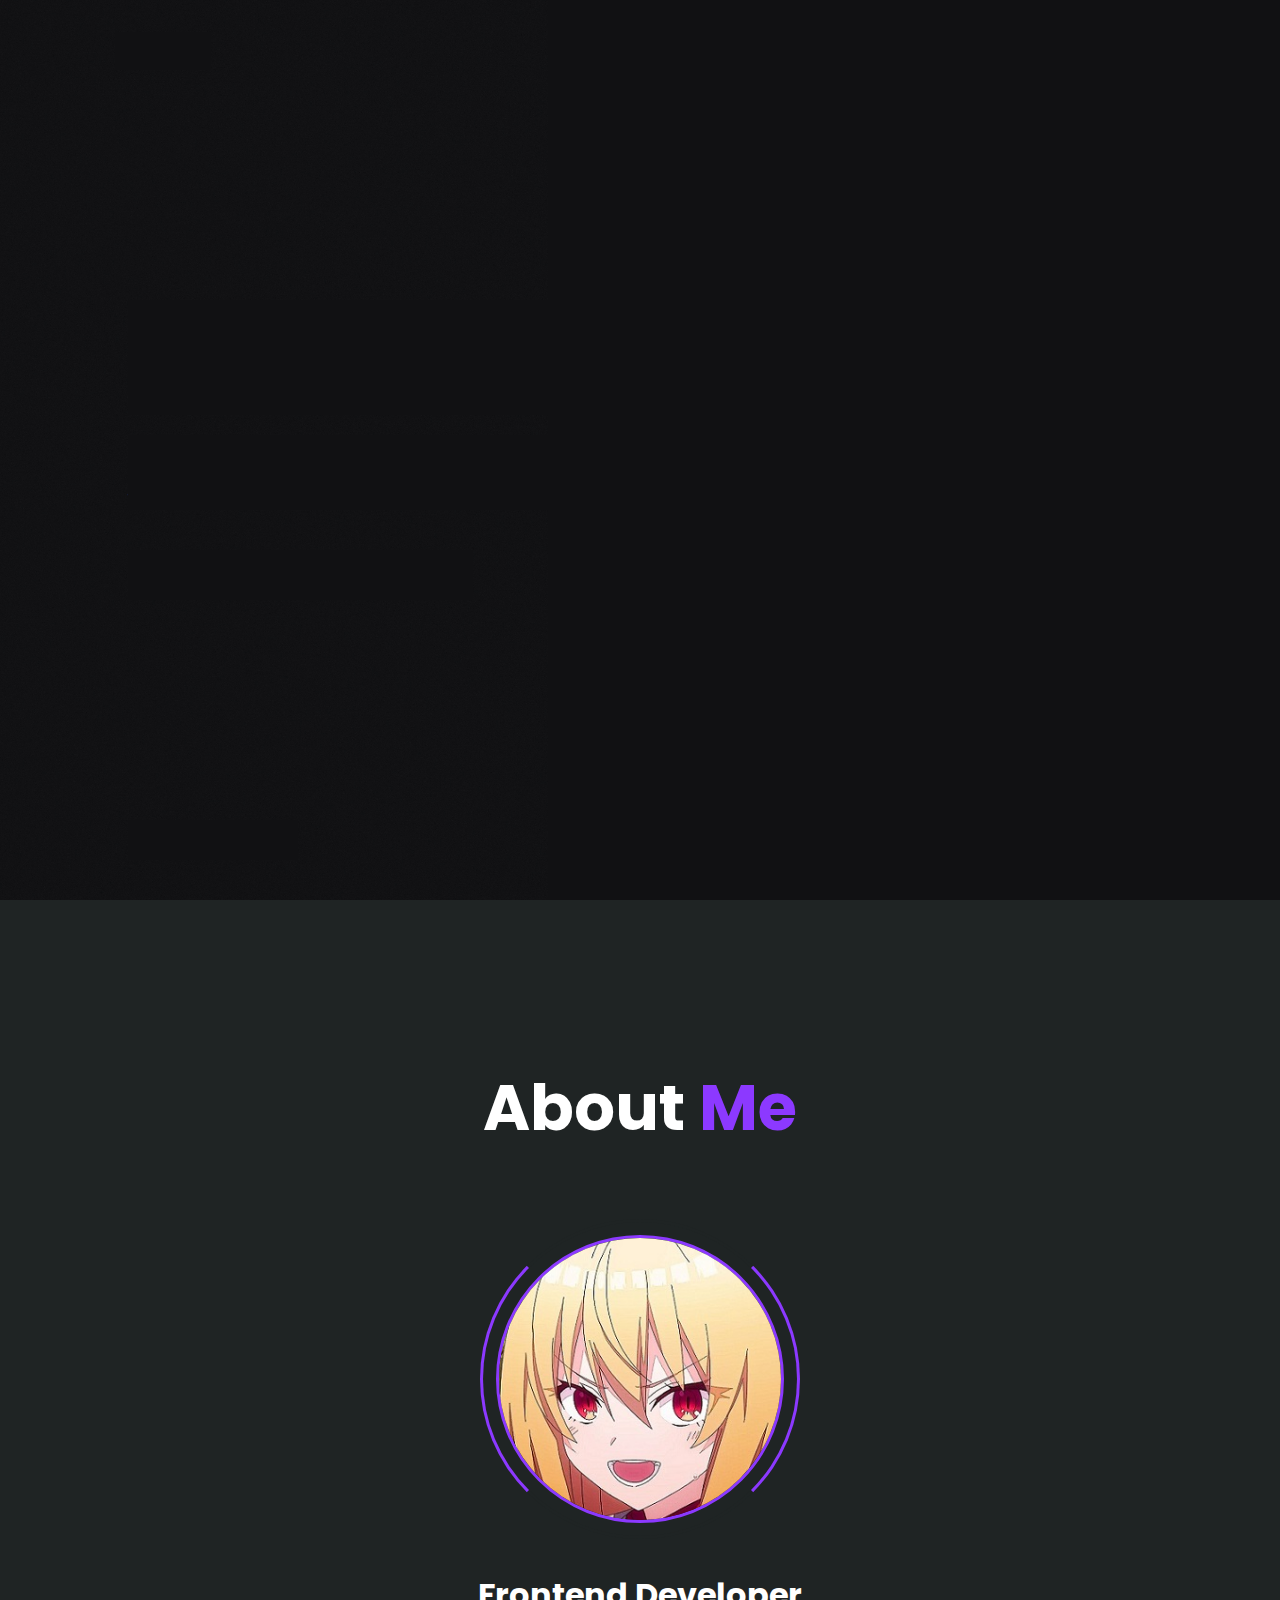
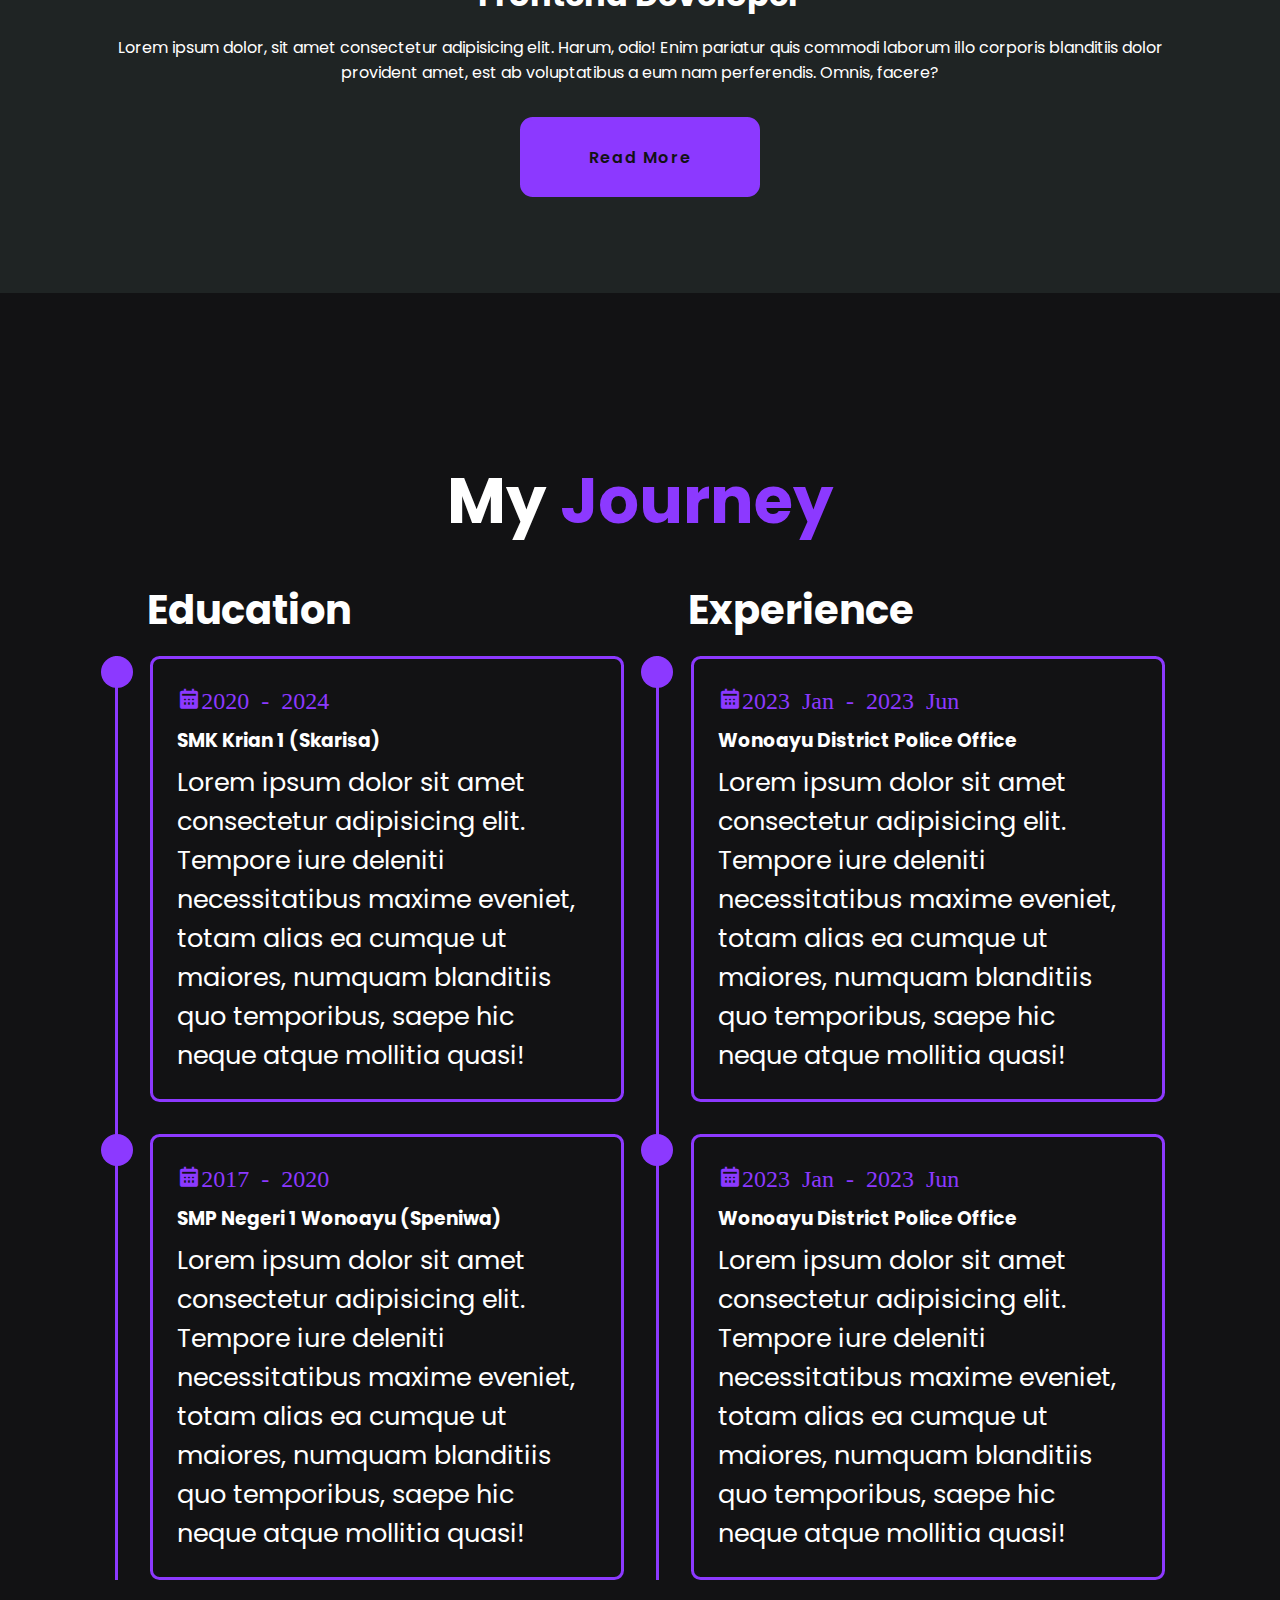
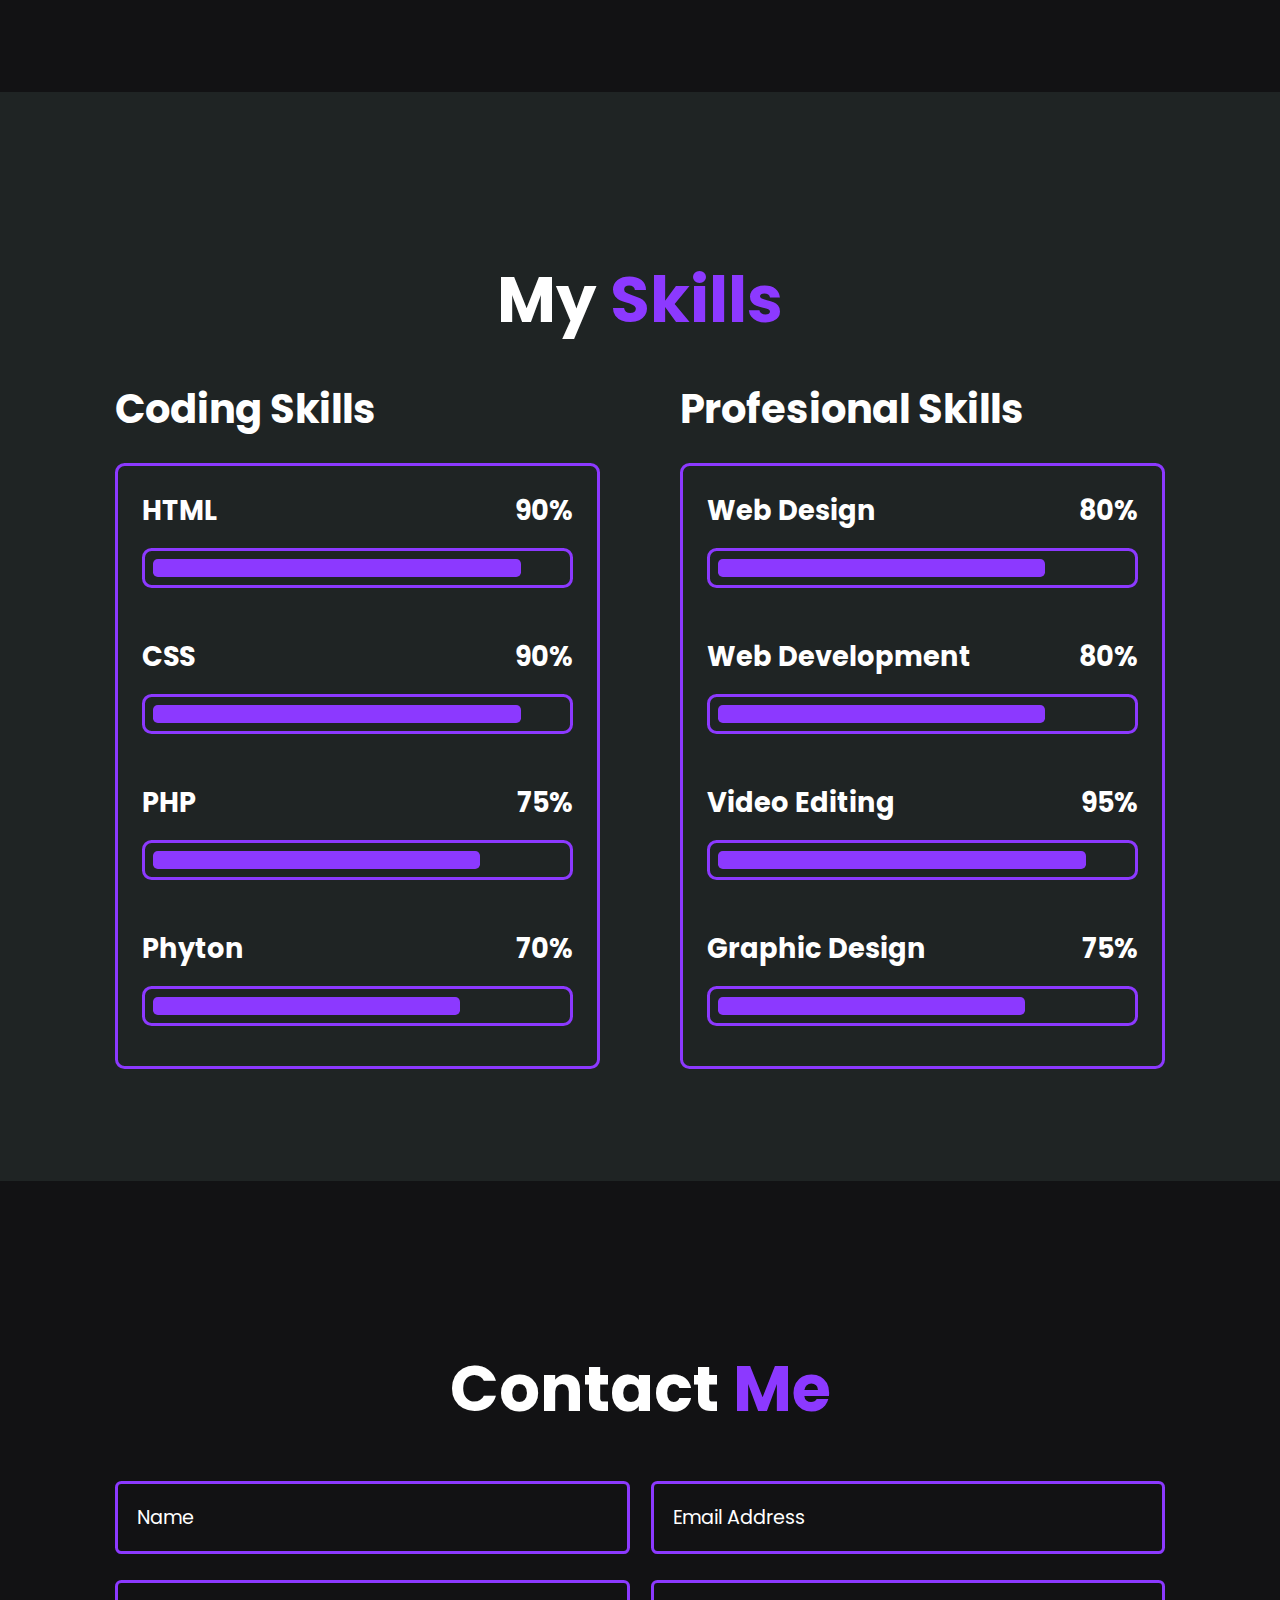
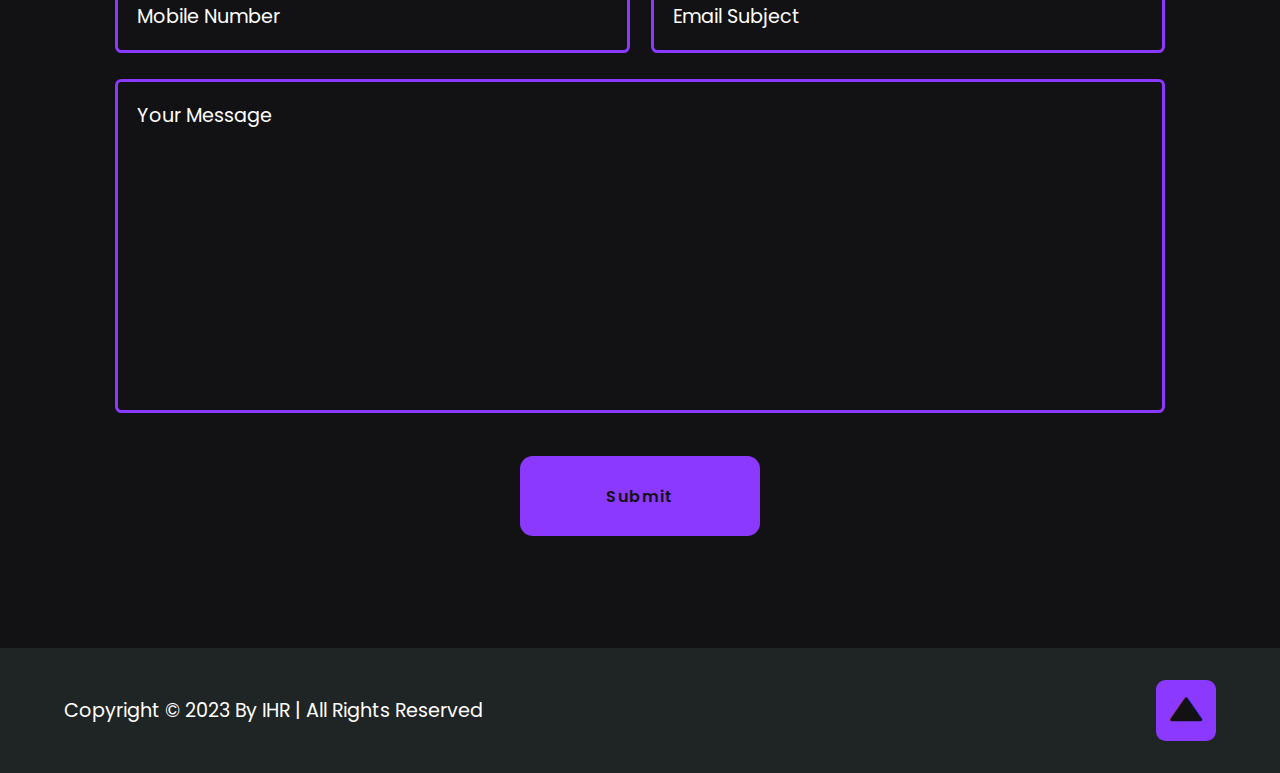
<file: index.html>
<!DOCTYPE html>
<html lang="en">

<head>
    <meta charset="UTF-8">
    <meta http-equiv="X-UA-Compatible" content="IE=edge">
    <meta name="viewport" content="width=device-width, initial-scale=1.0">
    <title>Personal Portfolio Website HTML CSS Only | Codehal</title>
    <link rel="stylesheet" href="style.css">
    <link rel="icon" type="image/x-icon" href="image/foto-profile.jpg">
    <link href='https://unpkg.com/boxicons@2.1.4/css/boxicons.min.css' rel='stylesheet'>
</head>

<body>
    <!-- Navbar Section Design -->
    <header class="header">
        <a href="#" class="logo">Irawan.</a>

        <nav class="navbar">
            <a href="#home" class="active">Home</a>
            <a href="#about">About</a>
            <a href="#education">Education</a>
            <a href="#skills">Skills</a>
            <a href="login.html">Log Out</a>
        </nav>
    </header>
    <!-- Home Section Design -->
    <section class="home" id="home">
        <div class="home-content">
            <h1>Hi, I'm Irawan H.R</h1>
            <h3>Just Ordinary Person</h3>
            <p>Lorem ipsum dolor sit amet, consectetur adipisicing elit. Atque molestias reiciendis ex illo obcaecati, dolores nisi iusto sit deleniti suscipit aspernatur temporibus ipsa! Sit dolores sequi ullam, delectus autem alias?</p>
            
            <div class="btn-box">
                <a href="IHR.pdf" class="btn">Download CV</a>
                <a href="#contact" class="btn">Contact</a>
            </div>
        </div>
        <div class="home-sci">
            <a href="#"><i class='bx bxl-tiktok'></i></a>
            <a href="#"><i class='bx bxl-instagram' ></i></a>
        </div>
        <span class="home-imgHover"></span>

    </section>
    <!-- About Section Design -->
    <section class="about" id="about">
        <h2 class="heading">About <span>Me</span></h2>

        <div class="about-img">
            <img src="image/About.jpg" alt="">
            <span class="circle-spin"></span>
        </div>

        <div class="about-content">
            <h3>Frontend Developer</h3>
            <p>Lorem ipsum dolor, sit amet consectetur adipisicing elit. Harum, odio! Enim pariatur quis commodi 
                laborum illo corporis blanditiis dolor provident amet, est ab voluptatibus a eum nam perferendis.
                 Omnis, facere?</p>

            <div class="btn-box btns">
                <a href="#" class="btn">Read More</a>
            </div>
        </div>
    </section>
    <!-- Edu&Exp Section Design -->
    <section class="education" id="education">
        <h2 class="heading">My <span>Journey</span></h2>

        <div class="education-row">
            <!-- Education -->
            <div class="education-column">
                <h3 class="title">Education</h3>

                <div class="education-box">
                    <div class="education-content">
                        <div class="content">
                            <div class="year"><i class='bx bxs-calendar'>2020 - 2024 </i></div>
                            <h3>SMK Krian 1 (Skarisa)</h3>
                            <p>Lorem ipsum dolor sit amet consectetur adipisicing elit. Tempore iure deleniti necessitatibus maxime eveniet, totam alias ea cumque ut maiores, numquam blanditiis quo temporibus, saepe hic neque atque mollitia quasi!</p>
                        </div>
                    </div>
                        <div class="education-content">
                            <div class="content">
                            <div class="year"><i class='bx bxs-calendar'>2017 - 2020 </i></div>
                            <h3>SMP Negeri 1 Wonoayu (Speniwa)</h3>
                            <p>Lorem ipsum dolor sit amet consectetur adipisicing elit. Tempore iure deleniti necessitatibus maxime eveniet, totam alias ea cumque ut maiores, numquam blanditiis quo temporibus, saepe hic neque atque mollitia quasi!</p>

                        </div>
                    </div>
                </div>
            </div>
            <!-- Experience -->
            <div class="education-column">
                <h3 class="title">Experience</h3>

                <div class="education-box">
                    <div class="education-content">
                        <div class="content">
                            <div class="year"><i class='bx bxs-calendar'>2023 Jan - 2023 Jun </i></div>
                            <h3>Wonoayu District Police Office</h3>
                            <p>Lorem ipsum dolor sit amet consectetur adipisicing elit. Tempore iure deleniti necessitatibus maxime eveniet, totam alias ea cumque ut maiores, numquam blanditiis quo temporibus, saepe hic neque atque mollitia quasi!</p>

                        </div>
                    </div>
                    <div class="education-content">
                        <div class="content">
                            <div class="year"><i class='bx bxs-calendar'>2023 Jan - 2023 Jun </i></div>
                            <h3>Wonoayu District Police Office</h3>
                            <p>Lorem ipsum dolor sit amet consectetur adipisicing elit. Tempore iure deleniti necessitatibus maxime eveniet, totam alias ea cumque ut maiores, numquam blanditiis quo temporibus, saepe hic neque atque mollitia quasi!</p>

                        </div>
                    </div>
                </div>
            </div>

        </div>
    </section>

    <!-- Skill Section Design -->
    <section class="skills" id="skills">
        <h2 class="heading">My <span>Skills</span></h2>

        <div class="skills-row">
            <div class="skills-column">
                <h3 class="title">Coding Skills</h3>

                <div class="skills-box">
                    <div class="skills-content">
                        <div class="progress">
                            <h3>HTML <span>90%</span></h3>
                            <div class="bar"><span></span></div>
                        </div>

                        <div class="progress">
                            <h3>CSS <span>90%</span></h3>
                            <div class="bar"><span></span></div>
                        </div>

                        <div class="progress">
                            <h3>PHP <span>75%</span></h3>
                            <div class="bar"><span></span></div>
                        </div>

                        <div class="progress">
                            <h3>Phyton <span>70%</span></h3>
                            <div class="bar"><span></span></div>
                        </div>
                    </div>
                </div>
            </div>

            <div class="skills-column">
                <h3 class="title">Profesional Skills</h3>

                <div class="skills-box">
                    <div class="skills-content">
                        <div class="progress">
                            <h3>Web Design <span>80%</span></h3>
                            <div class="bar"><span></span></div>
                        </div>

                        <div class="progress">
                            <h3>Web Development <span>80%</span></h3>
                            <div class="bar"><span></span></div>
                        </div>

                        <div class="progress">
                            <h3>Video Editing <span>95%</span></h3>
                            <div class="bar"><span></span></div>
                        </div>

                        <div class="progress">
                            <h3>Graphic Design <span>75%</span></h3>
                            <div class="bar"><span></span></div>
                        </div>
                    </div>
                </div>
            </div>
        </div>
    </section>

<!-- Contact Section Design -->
    <section class="contact" id="contact">
        <h2 class="heading">Contact <span>Me</span></h2>

        <form action="#">
            <div class="input-box">
                <div class="input-field">
                    <input type="text" placeholder="Name" required>
                    <span class="focus"></span>
                </div>
                <div class="input-field">
                    <input type="text" placeholder="Email Address" required>
                    <span class="focus"></span>
                </div>
            </div>

            <div class="input-box">
                <div class="input-field">
                    <input type="number" placeholder="Mobile Number" required>
                    <span class="focus"></span>
                </div>
                <div class="input-field">
                    <input type="text" placeholder="Email Subject" required>
                    <span class="focus"></span>
                </div>
            </div>

            <div class="textarea-field">
                <textarea name="" id="" cols="30" rows="10" placeholder="Your Message" required></textarea>
                <span class="focus"></span>
            </div>
            
            <div class="btn-box btns">
                <button type="submit" class="btn">Submit</button>
            </div>

        </form>
    </section>

    <!-- Footer Design -->
    <footer class="footer">
        <div class="footer-text">
            <p>Copyright &copy; 2023 By IHR | All Rights Reserved</p>
        </div>

        <div class="footer-iconTop">
            <a href="#"><i class='bx bxs-up-arrow'></i></a>
        </div>

    </footer>

    <script src="js/script.js"></script>
</body>

</html>
</file>
<file: style.css>
@import url('https://fonts.googleapis.com/css2?family=Poppins:wght@300;400;500;600;700;800;900&display=swap');


:root {
    --bg-color: #121214;
    --second-bg-color: #1f2424;
    --text-color: #fff;
    --main-color: #8c39ff;
}
html {
    font-size: 62.5;
    overflow-x: hidden;
}

/* --------------------------Navbar&Logo-------------------------- */

* {
    margin: 0;
    padding: 0;
    box-sizing: border-box;
    text-decoration: none;
    border: none;
    outline: none;
    scroll-behavior: smooth;
    font-family: 'Poppins', sans-serif;
}

body {
    background-color: var(--bg-color);
    color: #ffffff;
}

.header {
    position: fixed;
    top: 0;
    left: 0;
    width: 100%;
    padding: 2rem 9%;
    background: transparent;
    display: flex;
    justify-content: space-between;
    align-items: center;
    z-index: 100;
}

.logo {
    position: relative;
    font-size: 25px;
    color: #ededed;
    text-decoration: none;
    font-weight: 600;
}
.logo::before {
    content: '';
    position: absolute;
    top: 0;
    right: 0;
    width: 100%;
    height: 100%;
    background: #111113;
    animation: showRight 1s ease forwards;
    animation-delay: .4s;
}

.navbar a {
    font-size: 18px;
    color: #ededed;
    text-decoration: none;
    font-weight: 500;
    margin-left: 35px;
    transition: .3s;
}

.navbar a:hover, 
.navbar a.active {
    color:var(--main-color);
}

section {
    min-height: 100vh;
    padding: 10rem 9% 2rem;
}

/* --------------------------Home-------------------------- */

.home {
    justify-content: left;
    height: 100vh;
    background: url('home.jpg') no-repeat;
    background-size: cover;
    background-position: top;
    display: flex;
    align-items: center;
    padding: 0 10%;
}

.home-content {
    max-width: 600px;
}

.home-content h1 {
    position: relative;
    font-size: 56px;
    font-weight: 700;
    line-height: 1.2;
}

.home-content h1::before {
    content: '';
    position: absolute;
    top: 0;
    right: 0;
    width: 100%;
    height: 100%;
    background: #111113;
    animation: showRight 1s ease forwards;
    animation-delay: 1s;
}

.home-content h3 {
    position: relative;
    font-size: 32px;
    font-weight: 700;
    color: #8c39ff;
}
.home-content h3::before {
    content: '';
    position: absolute;
    top: 0;
    right: 0;
    width: 100%;
    height: 100%;
    background: #111113;
    animation: showRight 1s ease forwards;
    animation-delay: 1.3s;
}
.home-content p {
    position: relative;
    font-size: 16px;
    margin: 20px 0 40px;
}

.home-content p::before {
    content: '';
    position: absolute;
    top: 0;
    right: 0;
    width: 100%;
    height: 100%;
    background: #111113;
    animation: showRight 1s ease forwards;
    animation-delay: 1.3s;
}

.home-content .btn-box {
    position: relative;
    display: flex;
    justify-content: space-between;
    width: 345px;
    height: 50px;
}

.home-content .btn-box::before {
    content: '';
    position: absolute;
    top: 0;
    right: 0;
    width: 100%;
    height: 100%;
    background: #111113;
    animation: showRight 1s ease forwards;
    animation-delay: 1.9s;
    z-index: 2;
}

.btn-box {
    position: relative;
    display: flex;
    justify-content: space-between;
    width: 34.5rem;
    height: 5rem;
}

.btn-box .btn {
    position: relative;
    display: inline-flex;
    justify-content: center;
    align-items: center;
    width: 15rem;
    height: 100%;
    background: var(--main-color);
    border: .2rem solid var(--main-color);
    border-radius: .8rem;
    font-size: 1rem;
    font-weight: 600;
    letter-spacing: .1rem;
    color: var(--bg-color);
    z-index: 1;
    overflow: hidden;
    transition: .5s;
}

.btn-box .btn:hover {
    color: var(--main-color);
}

.btn-box .btn:nth-child(2) {
    background: transparent;
    color: var(--main-color);
}

.btn-box .btn:nth-child(2):hover {
    color: var(--bg-color);
}

.btn-box .btn:nth-child(2)::before {
    background: var(--main-color);
}

.btn-box .btn::before {
    content: '';
    position: absolute;
    top: 0;
    left: 0;
    width: 0;
    height: 100%;
    background: var(--bg-color);
    z-index: -1;
    transition: .5s;
}

.btn-box .btn:hover::before {
    width: 100%;
}

.home-sci {
    position: relative;
    position: absolute;
    bottom: 40px;
    width: 170px;
    display: flex;
    justify-content: space-between;
}

.home-sci::before {
    content: '';
    position: absolute;
    top: 0;
    right: 0;
    width: 100%;
    height: 100%;
    background: #111113;
    animation: showRight 1s ease forwards;
    animation-delay: 2.5s;
    z-index: 2;
}

.home-sci a{
    position: relative;
    display: inline-flex;
    justify-content: center;
    align-items: center;
    width: 40px;
    height: 40px;
    background: transparent;
    border: 2px solid #8c39ff;
    border-radius: 50%;
    font-size: 20px;
    color: #8c39ff;
    text-decoration: none;
    z-index: 1;
    overflow: hidden;
    transition: .5s;
}
.home-sci a:hover{
    color: #222021;
}

.home-sci a::before {
    content: '';
    position: absolute;
    top: 0;
    left: 0;
    width: 0;
    height: 100%;
    background: #8c39ff;
    z-index: -1;
    transition: .5s;
}

.home-sci a:hover::before {
    width: 100%;
}

.home-imgHover {
    position: absolute;
    top: 0;
    right: 0;
    width: 610px;
    height: 100%;
    background: transparent;
    transition: 3s;
    animation: manipActiveHover .1s forwards;
    animation-delay: 4s;
    pointer-events: none;

}

.home-imgHover::after {
    content: '';
    position: absolute;
    top: 0;
    right: 0;
    width: 120%;
    height: 100%;
    background: #111113;
    animation: showRight 1s ease forwards;
    animation-delay: 3s;
    z-index: 100;
}

.home-imgHover:hover {
    background: #111113;
    opacity: .8;
}
span {
    color: var(--main-color);
}

/* KEYFRAME ANIMATION*/
@keyframes showRight {
    100%{
        width: 0;
    }
}

@keyframes manipActiveHover {
    100%{
        pointer-events: auto;
    }
}

/* --------------------------About-------------------------- */

.about {
    display: flex;
    justify-content: center;
    align-items: center;
    flex-direction: column;
    gap: 2rem;
    background: var(--second-bg-color);
    padding-bottom: 6rem;
}

.heading {
    font-size: 4rem;
    margin-bottom: 2rem;
    text-align: center;
}

.about-img {
    position: relative;
    width: 20rem;
    height: 20rem;
    border-radius: 50%;
    display: flex;
    justify-content: center;
    align-items: center;
}

.about-img img {
    width: 90%;
    border-radius: 50%;
    border: .2rem solid var(--main-color);
}

.about-img .circle-spin {
    position: absolute;
    top: 50%;
    left: 50%;
    transform: translate(-50%, -50%) rotate(0);
    width: 100%;
    height: 100%;
    border-radius: 50%;
    border-top: .2rem solid var(--second-bg-color);
    border-bottom: .2rem solid var(--second-bg-color);
    border-left: .2rem solid var(--main-color);
    border-right: .2rem solid var(--main-color);
}

.about-content {
    text-align: center;
}
.about-content h3 {
    font-size: 2rem;
}
.about-content p {
    font-size: 1rem;
    margin: 1rem 0 2rem; 
}

.btn-box.btns {
    display: inline-block;
    width: 15rem;
}

.btn-box.btns a::before {
    background: var(--second-bg-color);
}

.education {
    display: flex;
    justify-content: center;
    align-items: center;
    flex-direction: column;
    min-height: auto;
    padding-bottom: 5rem;
}

.education .education-row {
    display: flex;
    flex-wrap: wrap;
    gap: 2rem;
}

.education-row .education-column {
    flex: 1 1 20rem;
}

.education-column .title {
    font-size: 2.5rem;
    margin: 0 0 1rem 2rem;
}

.education-column .education-box {
    border-left: .2rem solid var(--main-color);
}

.education-box .education-content {
    position: relative;
    padding-left: 2rem;
}

.education-box .education-content::before {
    content: '';
    position: absolute;
    top: 0;
    left: -1.1rem;
    width: 2rem;
    height: 2rem;
    background: var(--main-color);
    border-radius: 50%;
}

.education-content .content {
    position: relative;
    padding: 1.5rem;
    border: .2rem solid var(--main-color);
    border-radius: .6rem;
    margin-bottom: 2rem;
    overflow: hidden;
}

.education-content .content::before {
    content: '';
    position: absolute;
    top: 0;
    left: 0;
    width: 0;
    height: 100%;
    background: var(--second-bg-color);
    z-index: -1;
    transition: .5s;

}

.education-content .content:hover:before {
    width: 100%;
}

.education-content .content .year {
    font-size: 1.5rem;
    color: var(--main-color);
    padding-bottom: .5rem;
}

.education-content .content .year i {
    padding-right: .5rem;
}

.education-content .content .h3 {
    font-size: 2rem;
}

.education-content .content p {
    font-size: 1.6rem;
    padding-top: .5rem;
}

/* ----------------------------------------------------Skills---------------------------------------------------- */

.skills {
    min-height: auto;
    padding-bottom: 7rem;
    background: var(--second-bg-color);
}

.skills .skills-row {
    display: flex;
    flex-wrap: wrap;
    gap: 5rem;
}

.skills-row .skills-column {
    flex: 1 1 20rem;
}

.skills-column .title {
    font-size: 2.5rem;
    margin: 0 0 1.5rem;
}

.skills-box .skills-content {
    position: relative;
    border: .2rem solid var(--main-color);
    border-radius: .6rem;
    padding: .5rem 1.5rem;
    z-index: 1;
    overflow: hidden;
}

.skills-box .skills-content::before {
    content: '';
    position: absolute;
    top: 0;
    left: 0;
    width: 0;
    height: 100%;
    background: var(--bg-color);
    z-index: -1;
    transition: .5s;
}

.skills-box .skills-content:hover:before {
    width: 100%;
}

.skills-content .progress {
    padding: 1rem 0;
}

.skills-content .progress h3 {
    font-size: 1.7rem;
    display: flex;
    justify-content: space-between;
}

.skills-content .progress h3 span {
    color: var(--text-color);
}

.skills-content .progress .bar {
    height: 2.5rem;
    border-radius: .6rem;
    border: .2rem solid var(--main-color);
    padding: .5rem;
    margin: 1rem 0;

}

.skills-content .progress .bar span {
    display: block;
    height: 100%;
    border-radius: .3rem;
    background: var(--main-color);
}

/* SKills Coding */

.skills-column:nth-child(1) .skills-content .progress:nth-child(1) .bar span {
    width: 90%;
}

.skills-column:nth-child(1) .skills-content .progress:nth-child(2) .bar span {
    width: 90%;
}

.skills-column:nth-child(1) .skills-content .progress:nth-child(3) .bar span {
    width: 80%;
}

.skills-column:nth-child(1) .skills-content .progress:nth-child(4) .bar span {
    width: 75%;
}

/* Profesional Skills */

.skills-column:nth-child(2) .skills-content .progress:nth-child(1) .bar span {
    width: 80%;
}

.skills-column:nth-child(2) .skills-content .progress:nth-child(2) .bar span {
    width: 80%;
}

.skills-column:nth-child(2) .skills-content .progress:nth-child(3) .bar span {
    width: 90%;
}

.skills-column:nth-child(2) .skills-content .progress:nth-child(4) .bar span {
    width: 75%;
}

/* --------------------------Contact-------------------------- */

.contact {
    min-height: auto;
    padding-bottom: 7rem;
}

.contact form {
    max-width: 70rem;
    margin: 0 auto;
    text-align: center;
}

.contact form .input-box {
    position: relative;
    display: flex;
    justify-content: space-between;
    flex-wrap: wrap;
}

.contact form .input-box .input-field {
    position: relative;
    width: 49%;
    margin: .8rem 0;
}

.contact form .input-box .input-field input,
.contact form .textarea-field textarea {
    width: 100%;
    height: 100%;
    padding: 1.2rem;
    font-size: 1.2rem;
    color: var(--text-color);
    background: transparent;
    border-radius: .4rem;
    border: .2rem solid var(--main-color);
}

.contact form .input-box .input-field input::placeholder,
.contact form .textarea-field textarea::placeholder {
    color: var(--text-color);
}

.contact form .focus {
    position: absolute;
    top: 0;
    left: 0;
    width: 0;
    height: 100%;
    background: var(--second-bg-color);
    border-radius: .6rem;
    z-index: -1;
    transition: .5s;
}

.contact form .input-box .input-field input:focus~.focus,
.contact form .input-box .input-field input:valid~.focus,
.contact form .textarea-field textarea:focus~.focus,
.contact form .textarea-field textarea:valid~.focus {
    width: 100%;
}


.contact form .textarea-field {
    position: relative;
    margin: .8rem 0 2.7rem;
    display: flex;
}

.contact form .textarea-field textarea {
    resize: none;
}

.contact form .btn-box.btns .btn {
    cursor: pointer;
}

/* ----------------------------------------------------Footer---------------------------------------------------- */
.footer {
    display: flex;
    justify-content: space-between;
    align-items: center;
    flex-wrap: wrap;
    padding: 2rem 5%;
    background: var(--second-bg-color);
}

.footer-text p {
    font-size: 1.2rem;
}

.footer-iconTop a {
    position: relative;
    display: inline-flex;
    justify-content: center;
    align-items: center;
    padding: .5rem;
    background: var(--main-color);
    border: .2rem solid var(--main-color);
    border-radius: .6rem;
    z-index: 1;
    overflow: hidden;
}

.footer-iconTop a::before {
    content: '';
    position: absolute;
    top: 0;
    left: 0;
    width: 0;
    height: 100%;
    background: var(--second-bg-color);
    z-index: -1;
    transition: .5s;
}

.footer-iconTop a:hover::before {
    width: 100%;
}

.footer-iconTop a i {
    font-size: 2.4rem;
    color: var(--bg-color);
}
</file>
